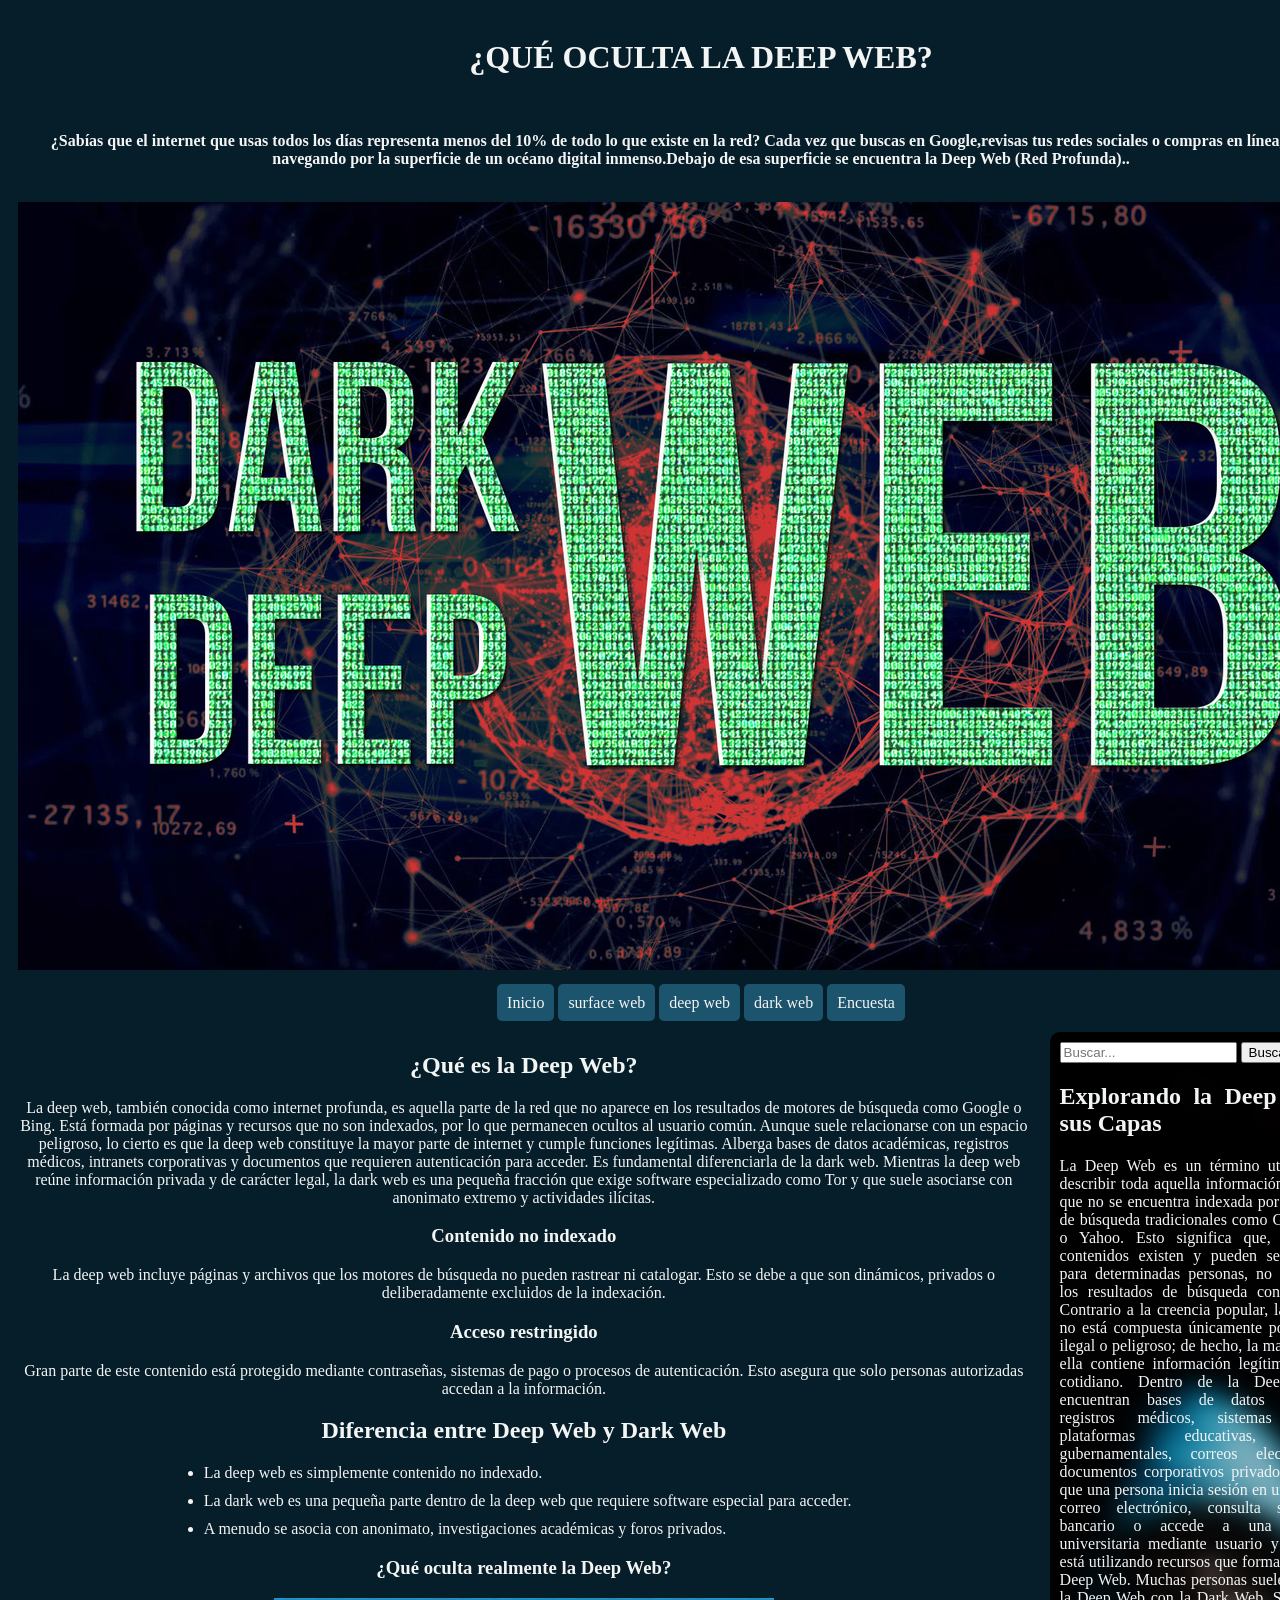
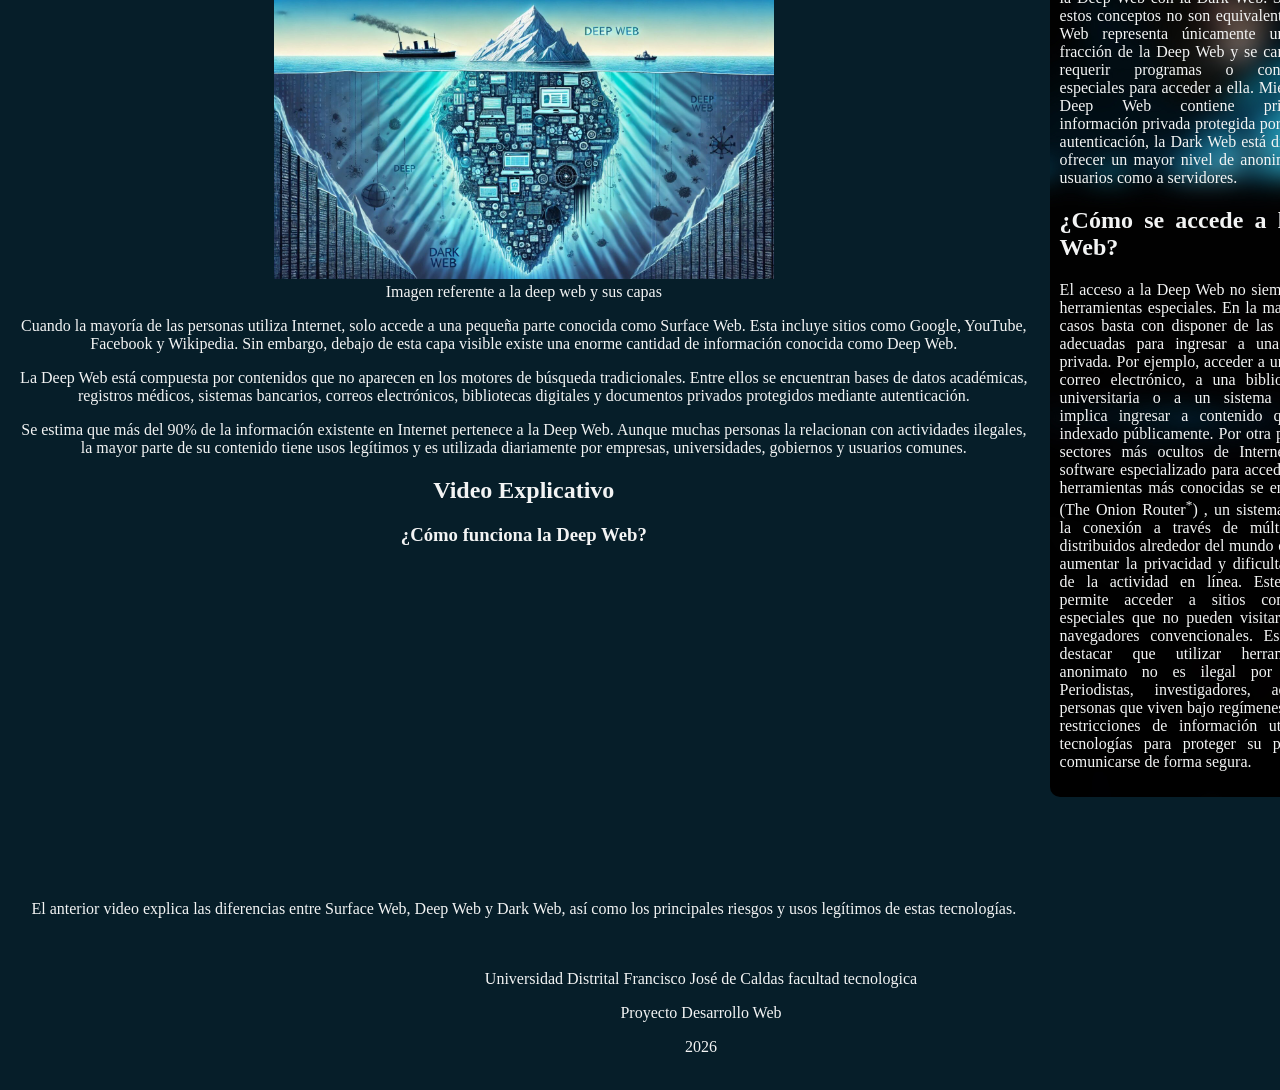
<file: index.html>
<!DOCTYPE html>
<html lang="es">
<head>
    <meta charset="UTF-8">
    <meta name="viewport" content="width=device-width, initial-scale=1.0">
    <link rel="stylesheet" href="styles/style.css">
    <title>Inicio</title>
</head>
<body>
<table class="estructure_table">

  <tr>
    <th colspan="2">

         <header>
     <div class="introduccion">
        <h1>¿QUÉ OCULTA LA DEEP WEB?</h1><br>
        <p>¿Sabías que el internet que usas todos los días representa
            menos del 10% de todo lo que existe en la red? 
            Cada vez que buscas en Google,revisas tus redes sociales o compras en línea, solo estás navegando por la superficie
            de un océano digital inmenso.Debajo de esa superficie se encuentra la Deep Web (Red Profunda)..</p><br>
    </div>
    <div class="logo">
        <a href="index.html">
            <img src="logo.png" alt="Logotipo del sitio">
        </a>
    </div>

        </header>
</td>
  </tr>

  <tr>
    <td colspan="2">
        <nav>
            <a href="index.html" class="nav_buttom">Inicio</a>
            <a href="surface-web.html" class="nav_buttom">surface web</a>
            <a href="deep-web.html" class="nav_buttom">deep web</a>
            <a href="dark-web.html" class="nav_buttom">dark web</a>
            <a href="formulario.html" class="nav_buttom">Encuesta</a>
        </nav>
    </td>
  </tr>

  <tr>
    <td>
    <main>
   
        <section>
            <h2>¿Qué es la Deep Web?</h2>
            <p>
La deep web, también conocida como internet profunda, es aquella parte de la red que no aparece en los resultados de motores de búsqueda como Google o Bing. Está formada por páginas y recursos que no son indexados, por lo que permanecen ocultos al usuario común.
Aunque suele relacionarse con un espacio peligroso, lo cierto es que la deep web constituye la mayor parte de internet y cumple funciones legítimas. Alberga bases de datos académicas, registros médicos, intranets corporativas y documentos que requieren autenticación para acceder.
Es fundamental diferenciarla de la dark web. Mientras la deep web reúne información privada y de carácter legal, la dark web es una pequeña fracción que exige software especializado como Tor y que suele asociarse con anonimato extremo y actividades ilícitas. 

<h3>Contenido no indexado</h3>
La deep web incluye páginas y archivos que los motores de búsqueda no pueden rastrear ni catalogar. Esto se debe a que son dinámicos, privados o deliberadamente excluidos de la indexación.

<h3>Acceso restringido</h3>
Gran parte de este contenido está protegido mediante contraseñas, sistemas de pago o procesos de autenticación. Esto asegura que solo personas autorizadas accedan a la información.
</div>
        </p>
        </section>

        <section>
            <h2>Diferencia entre Deep Web y Dark Web</h2>
            <ul> <li>La deep web es simplemente contenido no indexado. </li> 
                <li>La dark web es una pequeña parte dentro de la deep web que requiere software especial para acceder. </li>
                <li>A menudo se asocia con anonimato, investigaciones académicas y foros privados.</li> 
            </ul>
               
        </section>

    <section>


    <article>

        <h3>¿Qué oculta realmente la Deep Web?</h3>
        <figure>
            <img src="dep2.jpg" alt="Imagen Deep Web" width="500">
            <figcaption>Imagen referente a la deep web y sus capas</figcaption>
        </figure>

        <p>
            Cuando la mayoría de las personas utiliza Internet, solo accede a una pequeña
            parte conocida como Surface Web. Esta incluye sitios como Google, YouTube,
            Facebook y Wikipedia. Sin embargo, debajo de esta capa visible existe una enorme
            cantidad de información conocida como Deep Web.
        </p>

        <p>
            La Deep Web está compuesta por contenidos que no aparecen en los motores de
            búsqueda tradicionales. Entre ellos se encuentran bases de datos académicas,
            registros médicos, sistemas bancarios, correos electrónicos, bibliotecas
            digitales y documentos privados protegidos mediante autenticación.
        </p>

        <p>
            Se estima que más del 90% de la información existente en Internet pertenece a
            la Deep Web. Aunque muchas personas la relacionan con actividades ilegales,
            la mayor parte de su contenido tiene usos legítimos y es utilizada diariamente
            por empresas, universidades, gobiernos y usuarios comunes.
        </p>

    </article>
    <section>

    <h2>Video Explicativo</h2>

    <article>

        <h3>¿Cómo funciona la Deep Web?</h3>

    <iframe width="560" height="315" 
        src="https://www.youtube.com/embed/LFEI24HsxRI?si=AvNVE-jBHyB2tl46" 
        title="YouTube video player" frameborder="0" 
        allow="accelerometer; autoplay; clipboard-write; encrypted-media; gyroscope; picture-in-picture; web-share"
        referrerpolicy="strict-origin-when-cross-origin" allowfullscreen>
    </iframe>

        <p>
            El anterior video explica las diferencias entre Surface Web,
            Deep Web y Dark Web, así como los principales riesgos y usos
            legítimos de estas tecnologías.
        </p>

    </article>

</section>

</section>
    </main>


    </td>
    <td class="aside-column">
        <aside>
            <input type="text" placeholder="Buscar...">
            <button>Buscar</button>
            <h1>Explorando la Deep Web y sus Capas</h1>
            <p>La Deep Web es un término utilizado para describir toda aquella información de Internet que no se encuentra indexada por los motores de búsqueda tradicionales como Google, Bing o Yahoo. Esto significa que, aunque los contenidos existen y pueden ser accesibles para determinadas personas, no aparecen en los resultados de búsqueda convencionales. Contrario a la creencia popular, la Deep Web no está compuesta únicamente por contenido ilegal o peligroso; de hecho, la mayor parte de ella contiene información legítima y de uso cotidiano.
                Dentro de la Deep Web se encuentran bases de datos académicas, registros médicos, sistemas bancarios, plataformas educativas, archivos gubernamentales, correos electrónicos y documentos corporativos privados. Cada vez que una persona inicia sesión en una cuenta de correo electrónico, consulta su historial bancario o accede a una plataforma universitaria mediante usuario y contraseña, está utilizando recursos que forman parte de la Deep Web.
                Muchas personas suelen confundir la Deep Web con la Dark Web. Sin embargo, estos conceptos no son equivalentes. La Dark Web representa únicamente una pequeña fracción de la Deep Web y se caracteriza por requerir programas o configuraciones especiales para acceder a ella. Mientras que la Deep Web contiene principalmente información privada protegida por sistemas de autenticación, la Dark Web está diseñada para ofrecer un mayor nivel de anonimato tanto a usuarios como a servidores.
            </p>
            <h2>¿Cómo se accede a la Deep Web?</h2>
            <p>
                El acceso a la Deep Web no siempre requiere herramientas especiales. En la mayoría de los casos basta con disponer de las credenciales adecuadas para ingresar a una plataforma privada. Por ejemplo, acceder a una cuenta de correo electrónico, a una biblioteca digital universitaria o a un sistema empresarial implica ingresar a contenido que no está indexado públicamente.
                Por otra parte, ciertos sectores más ocultos de Internet requieren software especializado para acceder. Entre las herramientas más conocidas se encuentra Tor (The Onion Router<sup>*</sup>) , un sistema que enruta la conexión a través de múltiples nodos distribuidos alrededor del mundo con el fin de aumentar la privacidad y dificultar el rastreo de la actividad en línea. Este navegador permite acceder a sitios con dominios especiales que no pueden visitarse mediante navegadores convencionales.
                Es importante destacar que utilizar herramientas de anonimato no es ilegal por sí mismo. Periodistas, investigadores, activistas y personas que viven bajo regímenes con fuertes restricciones de información utilizan estas tecnologías para proteger su privacidad y comunicarse de forma segura.
            </p>
        </aside>
    </td>
  </tr>

  <tr>
    <td colspan="2">
        <footer>
            <p>Universidad Distrital Francisco José de Caldas facultad tecnologica</p>
            <p>Proyecto Desarrollo Web</p>
            <p>2026</p>
        </footer>
    </td>
  </tr>
</table>
</body>
</html>
</file>
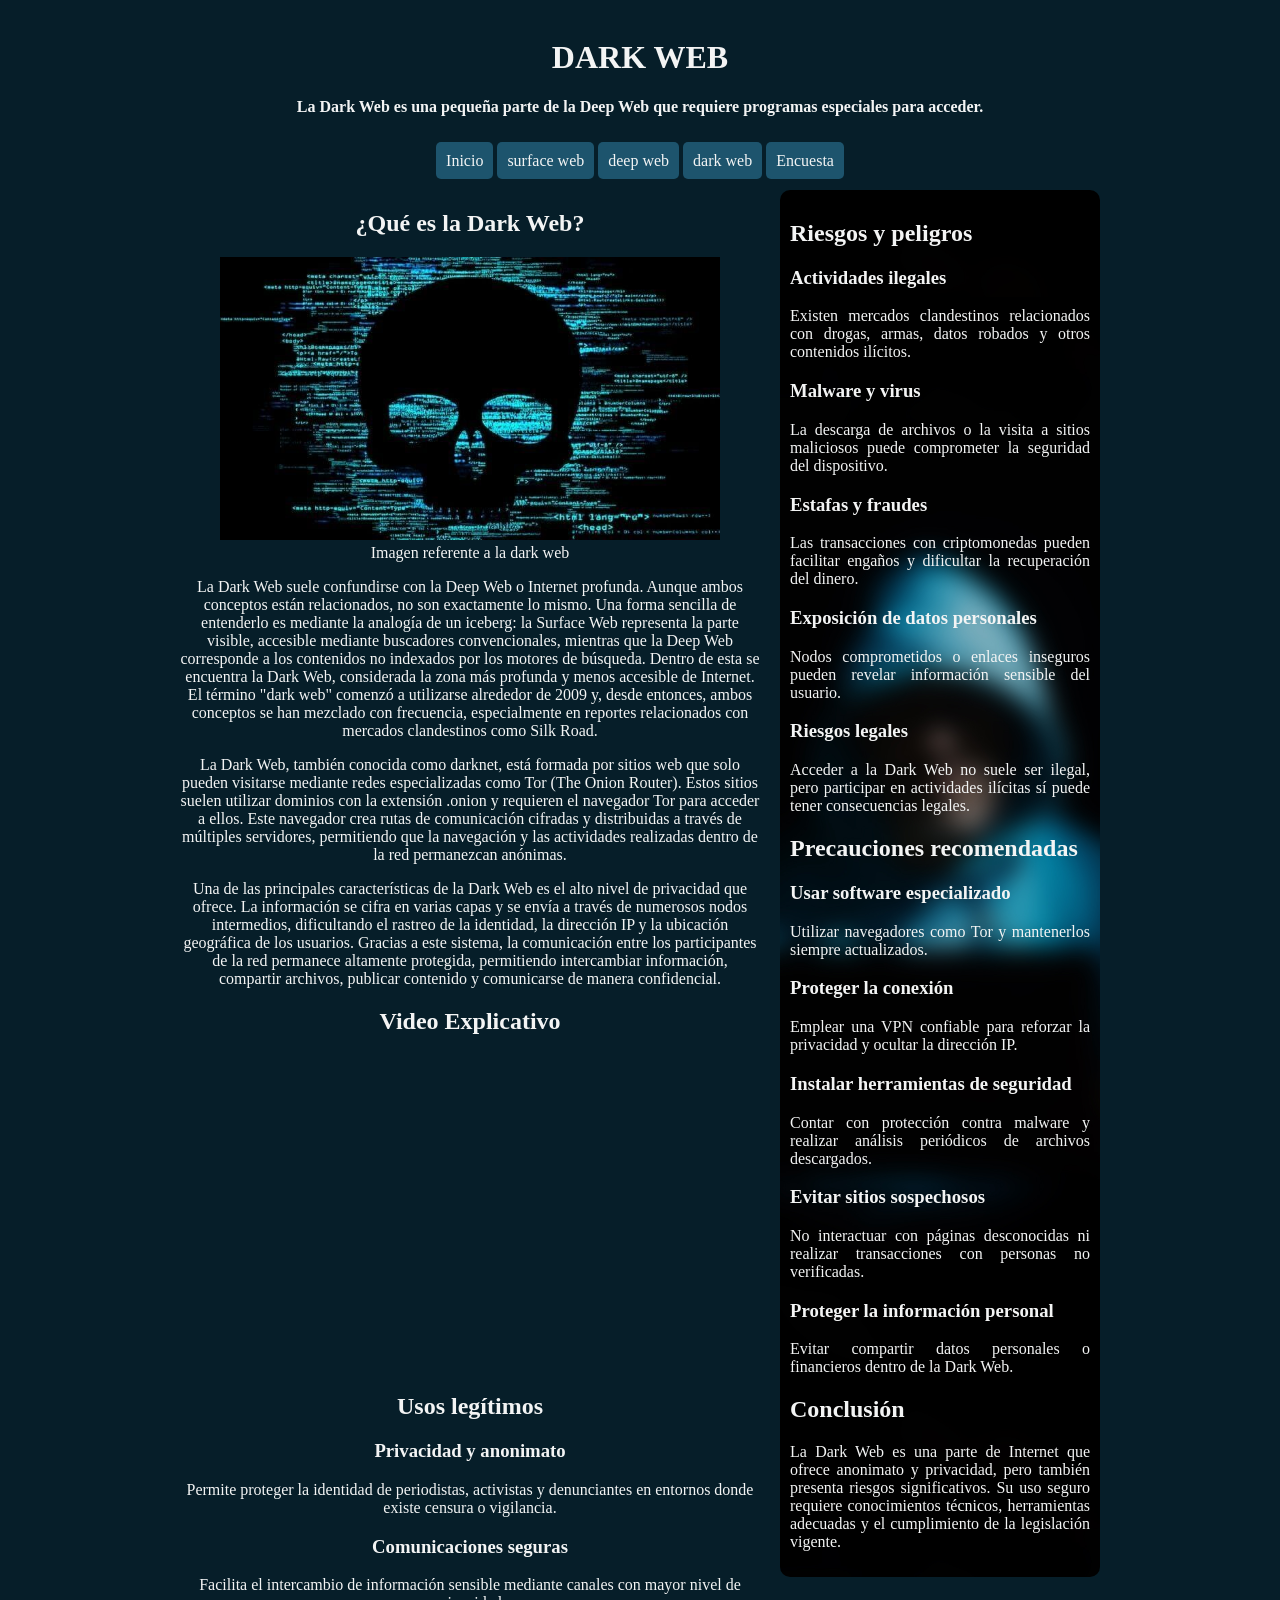
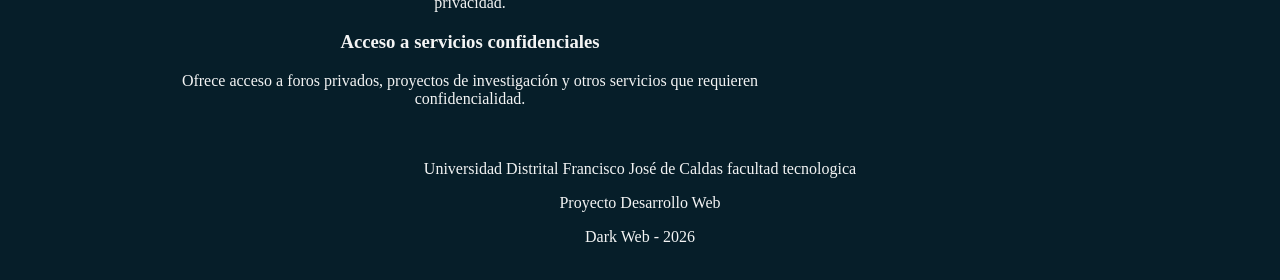
<file: dark-web.html>
<!DOCTYPE html>
<html lang="es">
<head>
    <meta charset="UTF-8">
    <meta name="viewport" content="width=device-width, initial-scale=1.0">
    <link rel="stylesheet" href="styles/style.css">
    <title>Dark Web</title>
</head>
<body>

<table class="estructure_table">

<tr>
    <th colspan="2">
        <header>
            <h1>DARK WEB</h1>
            <p>
                La Dark Web es una pequeña parte de la Deep Web
                que requiere programas especiales para acceder.
            </p>
        </header>
    </th>
</tr>

<tr>
    <td colspan="2">
        <nav>
            <a href="index.html" class="nav_buttom">Inicio</a>
            <a href="surface-web.html" class="nav_buttom">surface web</a>
            <a href="deep-web.html" class="nav_buttom">deep web</a>
            <a href="dark-web.html" class="nav_buttom">dark web</a>
            <a href="formulario.html" class="nav_buttom">Encuesta</a>
        </nav>
    </td>
</tr>

<tr>

<td>

<main>

<section>

<article>

<h2>¿Qué es la Dark Web?</h2>
<figure>
    <img src="dark.jpg" alt="Dark Web" width="500">
    <figcaption>Imagen referente a la dark web</figcaption>
</figure>


    <p>
        La Dark Web suele confundirse con la Deep Web o Internet profunda. 
        Aunque ambos conceptos están relacionados, no son exactamente lo mismo. 
        Una forma sencilla de entenderlo es mediante la analogía de un iceberg: 
        la Surface Web representa la parte visible, accesible mediante buscadores convencionales, 
        mientras que la Deep Web corresponde a los contenidos no indexados por los motores de búsqueda. 
        Dentro de esta se encuentra la Dark Web, considerada la zona más profunda y menos accesible de Internet. 
        El término "dark web" comenzó a utilizarse alrededor de 2009 y, desde entonces, ambos conceptos 
        se han mezclado con frecuencia, especialmente en reportes relacionados con mercados clandestinos
        como Silk Road.
    </p>

    <p>
        La Dark Web, también conocida como darknet, está formada por sitios web que solo pueden 
        visitarse mediante redes especializadas como Tor (The Onion Router). Estos sitios suelen 
        utilizar dominios con la extensión .onion y requieren el navegador Tor para acceder a ellos. 
        Este navegador crea rutas de comunicación cifradas y distribuidas a través de múltiples servidores, 
        permitiendo que la navegación y las actividades realizadas dentro de la red permanezcan anónimas.
    </p>

    <p>
        Una de las principales características de la Dark Web es el alto nivel de privacidad que ofrece. 
        La información se cifra en varias capas y se envía a través de numerosos nodos intermedios, 
        dificultando el rastreo de la identidad, la dirección IP y la ubicación geográfica de los usuarios. 
        Gracias a este sistema, la comunicación entre los participantes de la red permanece altamente protegida, 
        permitiendo intercambiar información, compartir archivos, publicar contenido y comunicarse de manera confidencial.
    </p>


</article>

</section>

<article>

<h2>Video Explicativo</h2>

<iframe width="560" height="315" src="https://www.youtube.com/embed/Pqy93rAmBKs?si=DCPpHeEGvmcytOK3" 
title="YouTube video player" frameborder="0" allow="accelerometer; autoplay; clipboard-write; 
encrypted-media; gyroscope; picture-in-picture; web-share"
 referrerpolicy="strict-origin-when-cross-origin" allowfullscreen>
</iframe>

 <h2>Usos legítimos</h2>
    <div class="fila">
        <h3>Privacidad y anonimato</h3>
        <p>Permite proteger la identidad de periodistas, activistas y denunciantes en entornos donde existe censura o vigilancia.</p>
    </div>

    <div class="fila">
        <h3>Comunicaciones seguras</h3>
        <p>Facilita el intercambio de información sensible mediante canales con mayor nivel de privacidad.</p>
    </div>

    <div class="fila">
        <h3>Acceso a servicios confidenciales</h3>
        <p>Ofrece acceso a foros privados, proyectos de investigación y otros servicios que requieren confidencialidad.</p>
    </div>

</article>

</section>

</main>
</td>

<td>

<aside class="darkweb-info">


    <h2>Riesgos y peligros</h2>
    <div class="fila">
        <h3>Actividades ilegales</h3>
        <p>Existen mercados clandestinos relacionados con drogas, armas, datos robados y otros contenidos ilícitos.</p>
    </div>

    <div class="fila">
        <h3>Malware y virus</h3>
        <p>La descarga de archivos o la visita a sitios maliciosos puede comprometer la seguridad del dispositivo.</p>
    </div>

    <div class="fila">
        <h3>Estafas y fraudes</h3>
        <p>Las transacciones con criptomonedas pueden facilitar engaños y dificultar la recuperación del dinero.</p>
    </div>

    <div class="fila">
        <h3>Exposición de datos personales</h3>
        <p>Nodos comprometidos o enlaces inseguros pueden revelar información sensible del usuario.</p>
    </div>

    <div class="fila">
        <h3>Riesgos legales</h3>
        <p>Acceder a la Dark Web no suele ser ilegal, pero participar en actividades ilícitas sí puede tener consecuencias legales.</p>
    </div>

    <h2>Precauciones recomendadas</h2>
    <div class="fila">
        <h3>Usar software especializado</h3>
        <p>Utilizar navegadores como Tor y mantenerlos siempre actualizados.</p>
    </div>

    <div class="fila">
        <h3>Proteger la conexión</h3>
        <p>Emplear una VPN confiable para reforzar la privacidad y ocultar la dirección IP.</p>
    </div>

    <div class="fila">
        <h3>Instalar herramientas de seguridad</h3>
        <p>Contar con protección contra malware y realizar análisis periódicos de archivos descargados.</p>
    </div>

    <div class="fila">
        <h3>Evitar sitios sospechosos</h3>
        <p>No interactuar con páginas desconocidas ni realizar transacciones con personas no verificadas.</p>
    </div>

    <div class="fila">
        <h3>Proteger la información personal</h3>
        <p>Evitar compartir datos personales o financieros dentro de la Dark Web.</p>
    </div>

    <h2>Conclusión</h2>
    <div class="fila">
        <p>
            La Dark Web es una parte de Internet que ofrece anonimato y privacidad, pero también presenta riesgos significativos. Su uso seguro requiere conocimientos técnicos, herramientas adecuadas y el cumplimiento de la legislación vigente.
        </p>
    </div>

</aside>


</td>

</tr>

<tr>

<td colspan="2">

<footer>
    <p>Universidad Distrital Francisco José de Caldas facultad tecnologica</p>
    <p>Proyecto Desarrollo Web</p>
    <p>Dark Web - 2026</p>
</footer>

</td>

</tr>

</table>

</body>
</html>
</file>
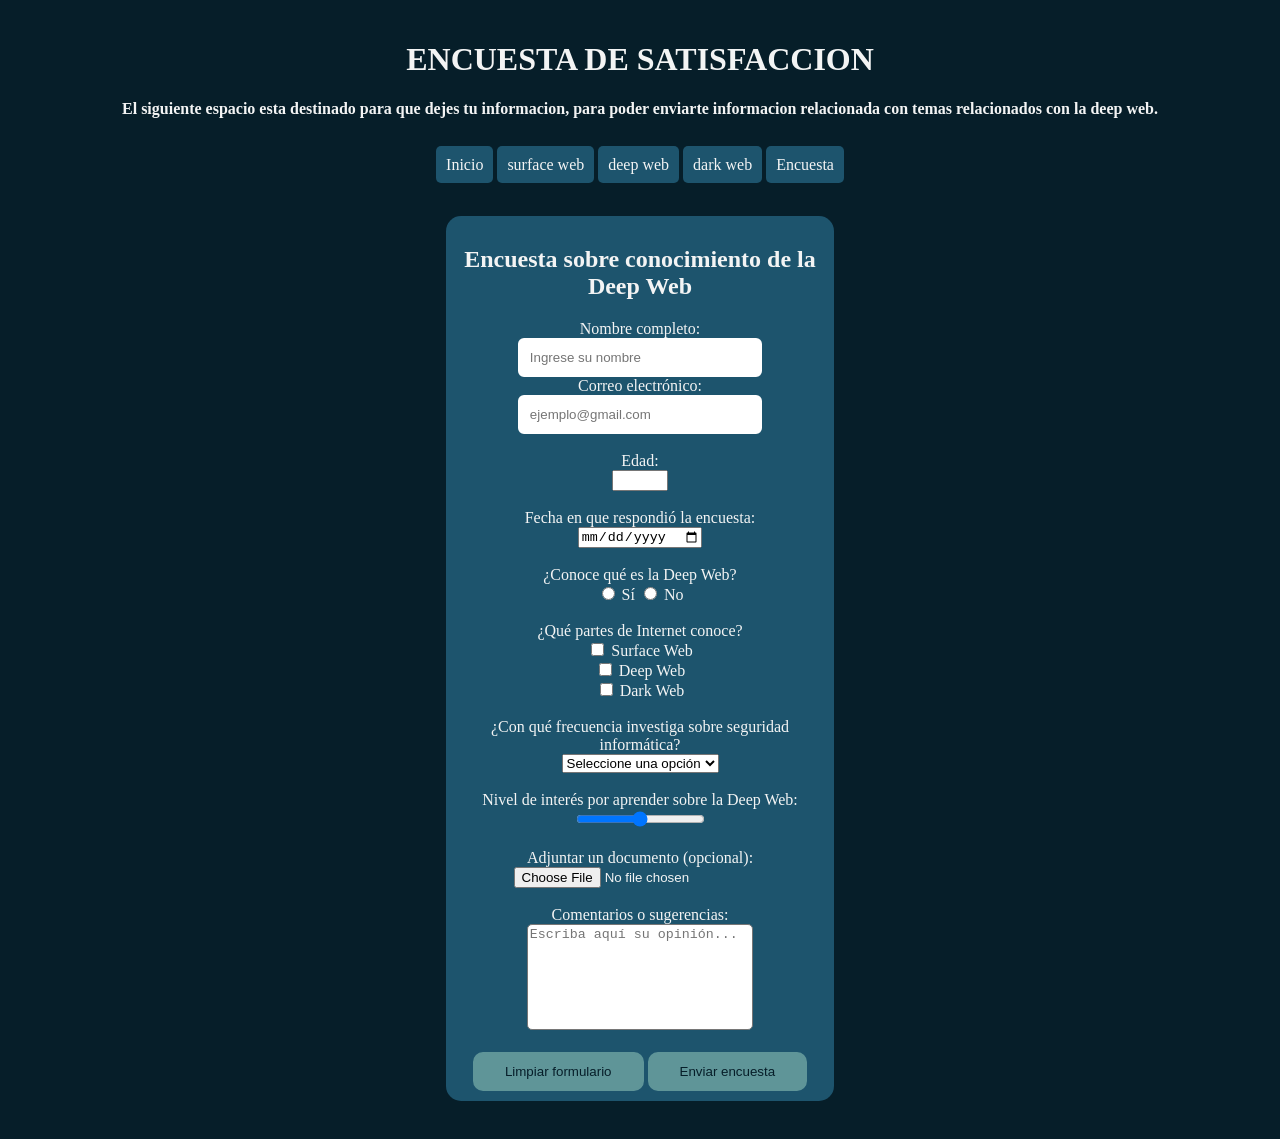
<file: formulario.html>
<!DOCTYPE html>
<html lang="es">
<head>
    <meta charset="UTF-8">
    <meta name="viewport" content="width=device-width, initial-scale=1.0">
    <link rel="stylesheet" href="styles/style.css">
    <title>Formulario</title>
</head>
<body>
    <table class="información">

<tr>
    <th colspan="2">
        <header>
            <h1>ENCUESTA DE SATISFACCION</h1>
            <p>
                El siguiente espacio esta destinado para que dejes tu informacion,
                para poder enviarte informacion relacionada con temas relacionados
                con la deep web.
            </p>
        </header>
    </th>
</tr>

<tr>
    <td colspan="2">
        <nav>
            <a href="index.html" class="nav_buttom">Inicio</a>
            <a href="surface-web.html" class="nav_buttom">surface web</a>
            <a href="deep-web.html" class="nav_buttom">deep web</a>
            <a href="dark-web.html" class="nav_buttom">dark web</a>
            <a href="formulario.html" class="nav_buttom">Encuesta</a>
        </nav>
    </td>
</tr>

<table class="estructure_table">
<tr>
<td>
    <section>
            <form action="#" method="post">
                <h2>Encuesta sobre conocimiento de la Deep Web</h2>
                <label for="nombre">Nombre completo:</label><br>
                <input class="form-input" type="text" id="nombre" name="nombre" placeholder="Ingrese su nombre" required>
                    <br>

                    <label for="correo">Correo electrónico:</label><br>
                    <input class="form-input" type="email" id="correo" name="correo" placeholder="ejemplo@gmail.com" required><br><br>
                    <label for="edad">Edad:</label><br>
                    <input type="number" id="edad" name="edad" min="15" max="100"><br><br>
                    <label for="fecha">Fecha en que respondió la encuesta:</label><br>
                    <input type="date" id="fecha" name="fecha"><br><br>
                    <label>¿Conoce qué es la Deep Web?</label><br>
                    <input type="radio" id="si" name="conoce" value="Sí">
                    <label for="si">Sí</label>
                    <input type="radio" id="no" name="conoce" value="No">
                    <label for="no">No</label><br><br>
                    <label>¿Qué partes de Internet conoce?</label><br>
                    <input type="checkbox" id="surface" name="internet[]" value="Surface Web">
                    <label for="surface">Surface Web</label><br>
                    <input type="checkbox" id="deep" name="internet[]" value="Deep Web">
                    <label for="deep">Deep Web</label><br>
                    <input type="checkbox" id="dark" name="internet[]" value="Dark Web">
                    <label for="dark">Dark Web</label><br><br>
                    <label for="frecuencia">¿Con qué frecuencia investiga sobre seguridad informática?</label><br>
                    <select id="frecuencia" name="frecuencia">
                        <option value="">Seleccione una opción</option>
                        <option>Nunca</option>
                        <option>Rara vez</option>
                        <option>Algunas veces</option>
                        <option>Frecuentemente</option>
                        <option>Siempre</option>
                    </select>
                    <br><br>
                    <label for="interes">
                    Nivel de interés por aprender sobre la Deep Web:
                    </label><br>
                    <input type="range" id="interes" name="interes" min="0" max="10" value="5"><br><br>
                    <label for="archivo">
                    Adjuntar un documento (opcional):
                    </label><br>
                    <input type="file" id="archivo" name="archivo">
                    <br><br>
                    <label for="comentario">
                    Comentarios o sugerencias:
                    </label><br>
                    <textarea id="comentario" name="comentario" rows="6" cols="45"placeholder="Escriba aquí su opinión..."></textarea>
                    <br><br>
                    <input class="form-buttom" type="reset" value="Limpiar formulario">
                    <input class="form-buttom" type="submit" value="Enviar encuesta">

                </form>

            </section>
        </td>
    </tr>
</table>

<td>
</body>
</file>
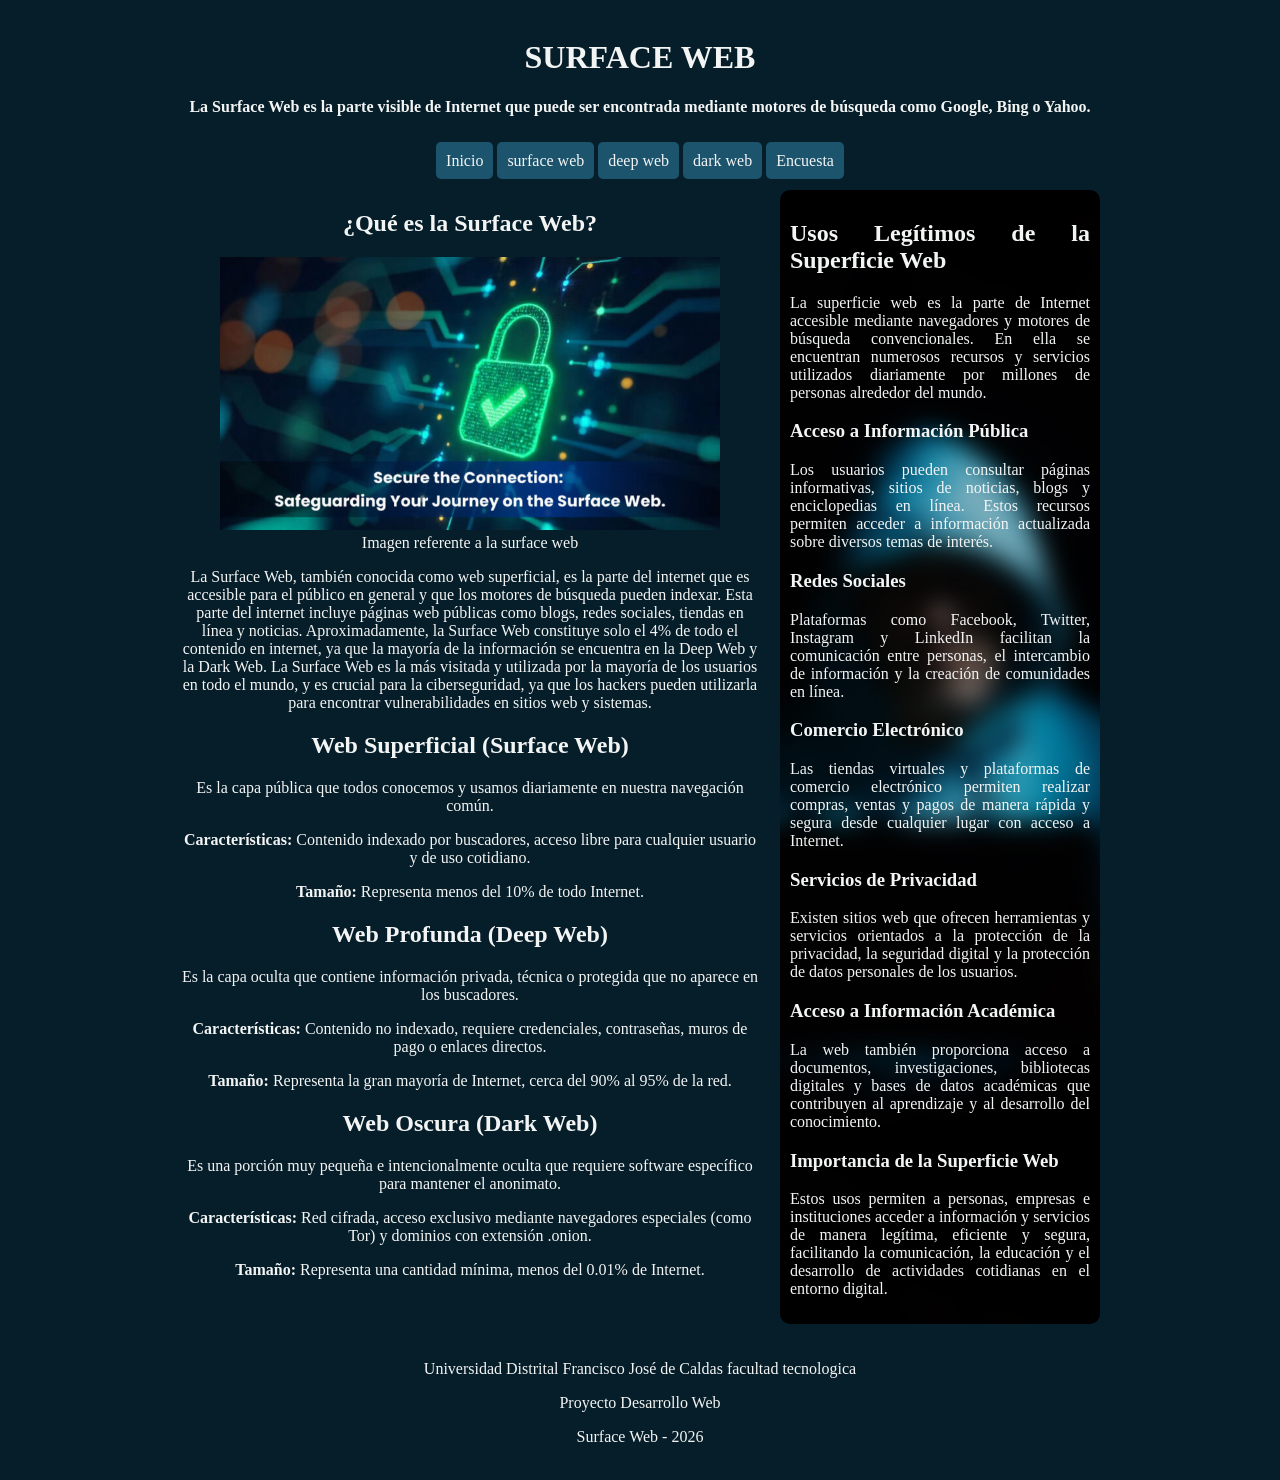
<file: surface-web.html>
<!DOCTYPE html>
<html lang="es">
<head>
    <meta charset="UTF-8">
    <meta name="viewport" content="width=device-width, initial-scale=1.0">
    <link rel="stylesheet" href="styles/style.css">
    <title>Surface Web</title>
</head>
<body>

<table class="estructure_table">

<tr>
    <th colspan="2">
        <header>
            <h1>SURFACE WEB</h1>
            <p>
                La Surface Web es la parte visible de Internet que puede ser
                encontrada mediante motores de búsqueda como Google,
                Bing o Yahoo.
            </p>
        </header>
    </th>
</tr>

<tr>
    <td colspan="2">
        <nav>
            <a href="index.html" class="nav_buttom">Inicio</a>
            <a href="surface-web.html" class="nav_buttom">surface web</a>
            <a href="deep-web.html" class="nav_buttom">deep web</a>
            <a href="dark-web.html" class="nav_buttom">dark web</a>
            <a href="formulario.html" class="nav_buttom">Encuesta</a>
        </nav>
    </td>
</tr>

<tr>

<td>

<main>

<section>

<article>

<h2>¿Qué es la Surface Web?</h2>

<figure>
    <img src="surface.jpg" alt="Surface Web" width="500">
    <figcaption>Imagen referente a la surface web</figcaption>
</figure>

<p>
La Surface Web, también conocida como web superficial, es la parte del internet
que es accesible para el público en general y que los motores de búsqueda pueden indexar. 
Esta parte del internet incluye páginas web públicas como blogs, redes sociales,
tiendas en línea y noticias. Aproximadamente, la Surface Web constituye solo el 4%
de todo el contenido en internet, ya que la mayoría de la información se encuentra
en la Deep Web y la Dark Web. La Surface Web es la más visitada y utilizada por 
la mayoría de los usuarios en todo el mundo, y es crucial para la ciberseguridad,
ya que los hackers pueden utilizarla para encontrar vulnerabilidades en sitios web y sistemas.
</p>

</article>

</section>

<section>

<article>
    <h2>Web Superficial (Surface Web)</h2>
    <p>Es la capa pública que todos conocemos y usamos diariamente en nuestra navegación común.</p>
    <p><strong>Características:</strong> Contenido indexado por buscadores, acceso libre para cualquier usuario y de uso cotidiano.</p>
    <p><strong>Tamaño:</strong> Representa menos del 10% de todo Internet.</p>

    <h2>Web Profunda (Deep Web)</h2>
    <p>Es la capa oculta que contiene información privada, técnica o protegida que no aparece en los buscadores.</p>
    <p><strong>Características:</strong> Contenido no indexado, requiere credenciales, contraseñas, muros de pago o enlaces directos.</p>
    <p><strong>Tamaño:</strong> Representa la gran mayoría de Internet, cerca del 90% al 95% de la red.</p>

    <h2>Web Oscura (Dark Web)</h2>
    <p>Es una porción muy pequeña e intencionalmente oculta que requiere software específico para mantener el anonimato.</p>
    <p><strong>Características:</strong> Red cifrada, acceso exclusivo mediante navegadores especiales (como Tor) y dominios con extensión .onion.</p>
    <p><strong>Tamaño:</strong> Representa una cantidad mínima, menos del 0.01% de Internet.</p>
</article>

</section>

</main>
</td>

<td>

<aside>

<section id="usos-superficie-web">
    <h2>Usos Legítimos de la Superficie Web</h2>

    <p>
        La superficie web es la parte de Internet accesible mediante navegadores y motores de búsqueda
        convencionales. En ella se encuentran numerosos recursos y servicios utilizados diariamente por
        millones de personas alrededor del mundo.
    </p>

    <h3>Acceso a Información Pública</h3>
    <p>
        Los usuarios pueden consultar páginas informativas, sitios de noticias, blogs y enciclopedias en línea.
        Estos recursos permiten acceder a información actualizada sobre diversos temas de interés.
    </p>

    <h3>Redes Sociales</h3>
    <p>
        Plataformas como Facebook, Twitter, Instagram y LinkedIn facilitan la comunicación entre personas,
        el intercambio de información y la creación de comunidades en línea.
    </p>

    <h3>Comercio Electrónico</h3>
    <p>
        Las tiendas virtuales y plataformas de comercio electrónico permiten realizar compras, ventas y pagos
        de manera rápida y segura desde cualquier lugar con acceso a Internet.
    </p>

    <h3>Servicios de Privacidad</h3>
    <p>
        Existen sitios web que ofrecen herramientas y servicios orientados a la protección de la privacidad,
        la seguridad digital y la protección de datos personales de los usuarios.
    </p>

    <h3>Acceso a Información Académica</h3>
    <p>
        La web también proporciona acceso a documentos, investigaciones, bibliotecas digitales y bases de datos
        académicas que contribuyen al aprendizaje y al desarrollo del conocimiento.
    </p>

    <h3>Importancia de la Superficie Web</h3>
    <p>
        Estos usos permiten a personas, empresas e instituciones acceder a información y servicios de manera
        legítima, eficiente y segura, facilitando la comunicación, la educación y el desarrollo de actividades
        cotidianas en el entorno digital.
    </p>
</section>
</aside>

</td>

</tr>

<tr>

<td colspan="2">

<footer>
    <p>Universidad Distrital Francisco José de Caldas facultad tecnologica</p>
    <p>Proyecto Desarrollo Web</p>
    <p>Surface Web - 2026</p>
</footer>

</td>

</tr>

</table>

</body>
</html>
</file>
<file: styles/style.css>
/*paleta de colores: https://colorhunt.co/palette/061e291d546d5f9598f3f4f4*/
td, th{
  vertical-align: top;
  overflow: hidden;
  padding: 10px;
  width: 30%;
}
form{
  background-color: #1D546D;
  width: 60%;
  border-radius: 15px;
  padding: 10px;
  margin: 20px auto;
}
li{
  text-align: left;
  margin: 0 20px 10px 15%;
}
body{
    color: #F3F4F4;
    text-align: center;
    background-color:#061E29;
}
.nav_buttom{
    background-color: #1D546D;
    color: #F3F4F4;
    padding: 10px;
    border-radius: 5px;
    text-decoration: none;
    text-align: center;
    text-decoration: none;
}
.nav_buttom:hover{
        background-color: #5F9598;
}
.estructure_table{
    margin: auto;
    width: 50%;
    border-collapse: collapse;
}
aside{
    width: 300px;
    text-align: justify;
    background-image: url("../hacker.jpg");
    padding: 10px;
    border-radius: 10px;
    background-position: center;
    background-size: 550%;
}
.aside-column{
    vertical-align: top;
    width: 1%;

}
textarea{
  width: 60%;
  height: 100px;
}
.form-input{
  width: 60%;
  padding: 10px;
  border-radius: 6px;
  border: 2px solid #ffffff;
}
textarea{
      resize: none;
      border-radius: 5px;
}
.form-buttom{
  padding: 10px 30px;
  border-radius: 10px;
  background-color: #5F9598;
  color: #061E29;
  border: 2px solid #5F9598;
}
.form-buttom:hover{
  background-color: #061E29;
  color: white;
  border: 2px solid #061E29;
}
</file>
